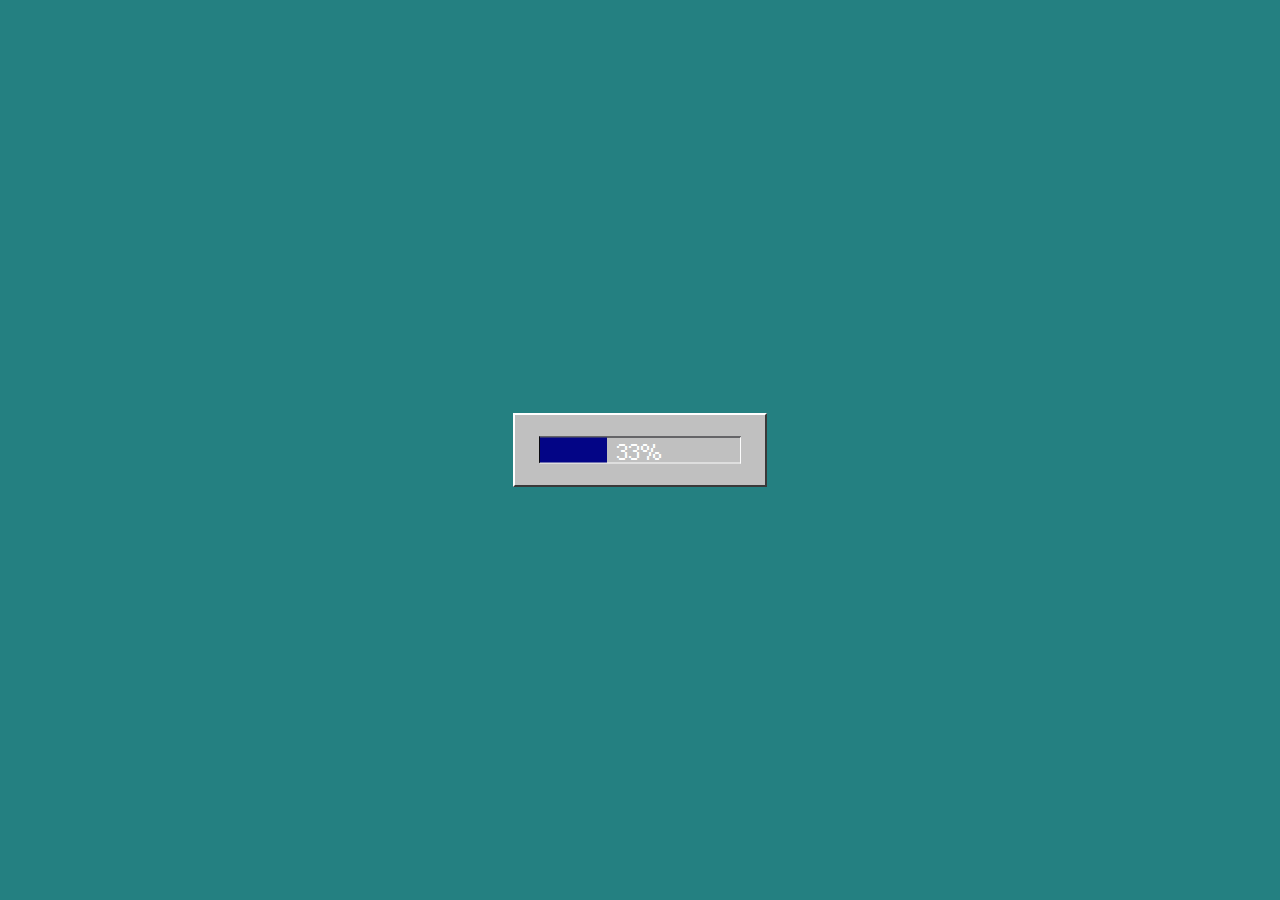
<file: index.html>
<!DOCTYPE html>
<html lang="en">
  <head>
    <meta http-equiv="Content-Type" content="text/html; charset=UTF-8" />
    <meta content="IE=edge,chrome=1" http-equiv="X-UA-Compatible" />
    <meta name="viewport" content="width=device-width, initial-scale=1" />
    <title>
      Windows Classic
    </title>
    <meta
      content="Medi-Scan LCC - Hi-Def Ultrasound Imaging"
      name="description"
    />
    <link href="assets/css/style.css" type="text/css" rel="stylesheet" />
    <link rel="stylesheet" href="https://cdnjs.cloudflare.com/ajax/libs/font-awesome/4.7.0/css/font-awesome.min.css">
  </head>
  <style type="text/css">
  </style>
  <body>
    <div class="progress-panel">
      <div class="progress-show">
        <div class="progress-bar">
          <p class="percent-text"></p>
        </div>
      </div>
    </div>
    <div class="hailstate-panel" style="display: none; z-index: 999;">
      <p class="hailstate-text">
      </p>
      <p class="hailstate-caret">_</p>
    </div>
    <div class="socialprint-panel" style="display: none; z-index: 999;">
      <div class="socialprint-console">
        <p class="socialprint-text">
        </p>
        <p class="socialprint-caret">_</p>
      </div>
      <p class="socialprint-source"></p>
    </div>
    <div class="question-panel" style="display: none; z-index: 999;">
      <div class="question-console">
        <p class="question-text">
        </p>
        <p class="question-caret">_</p>
      </div>
      <div class="yes-no" style="display: none;">
        <p class="answer" id="yes">
            [Yes]
        </p>
        <p class="answer" id="no">
            [No]
        </p>
      </div>
    </div>
    <div class="contact-panel" style="display: none; z-index: 999;">
      <p class="contact-text" onclick="contactClick()">
      </p>
      <p class="contact-caret">_</p>
    </div>
    <div class="hover-panel" style="display: none; z-index: 999;">
      <p class="hover-text">
      </p>
      <p class="hover-caret">_</p>
      <div class="dropdown-content" style="display: none;">
        <a href="https://twitter.com/?lang=en" target="_blank"><img class="img_link" src="assets/image/twitter.png" width="32" alt="Twitter" /></a>
        <a href="https://www.youtube.com/" target="_blank"><img class="img_link" src="assets/image/yt.png" width="32" alt="Facebook" /></a>
        <a href="https://www.instagram.com/" target="_blank"><img class="img_link" src="assets/image/instagram.png" width="32" alt="Instagram" /></a>
      </div>
    </div>
    <div class="computer-question" style="display: none;">
      <p class="yes-show">[Yes]</p>
      <p class="no-show">[No]</p>
    </div>
    <div class="computer-container" style="display: none;">
      <p class="middle-show" style="display: none;">:)</p>
      <p class="middle-thanks" style="display: none;">Thank you</p>
      <img
        class="computer-img"
        src="assets/image/mycomputer.png"
        style="display: none;"
      />
    </div>
    <div class="error-dialog-panel" style="display: none;">
      <div class="error-dialog-header">
        <span class="error-dialog-header-text">Be a great</span>
        <button class="error-dialog-exit" disabled>X</button>
      </div>
      <div class="error-dialog-body">
        <p class="error-dialog-desc">Error detected.</p>
        <div>
          <button class="error-dialog-button"><span class="error-dialog-button-text">Cancel</span></button>
        </div>
      </div>
    </div>
    <div id="main-body" class="main-body"></div>
    <span class="blinker" style="display: none;">_</span>
  </body>

  <script src="assets/js/jquery-3.4.1.min.js"></script>
  <script src="assets/js/script.js"></script>
</html>
</file>
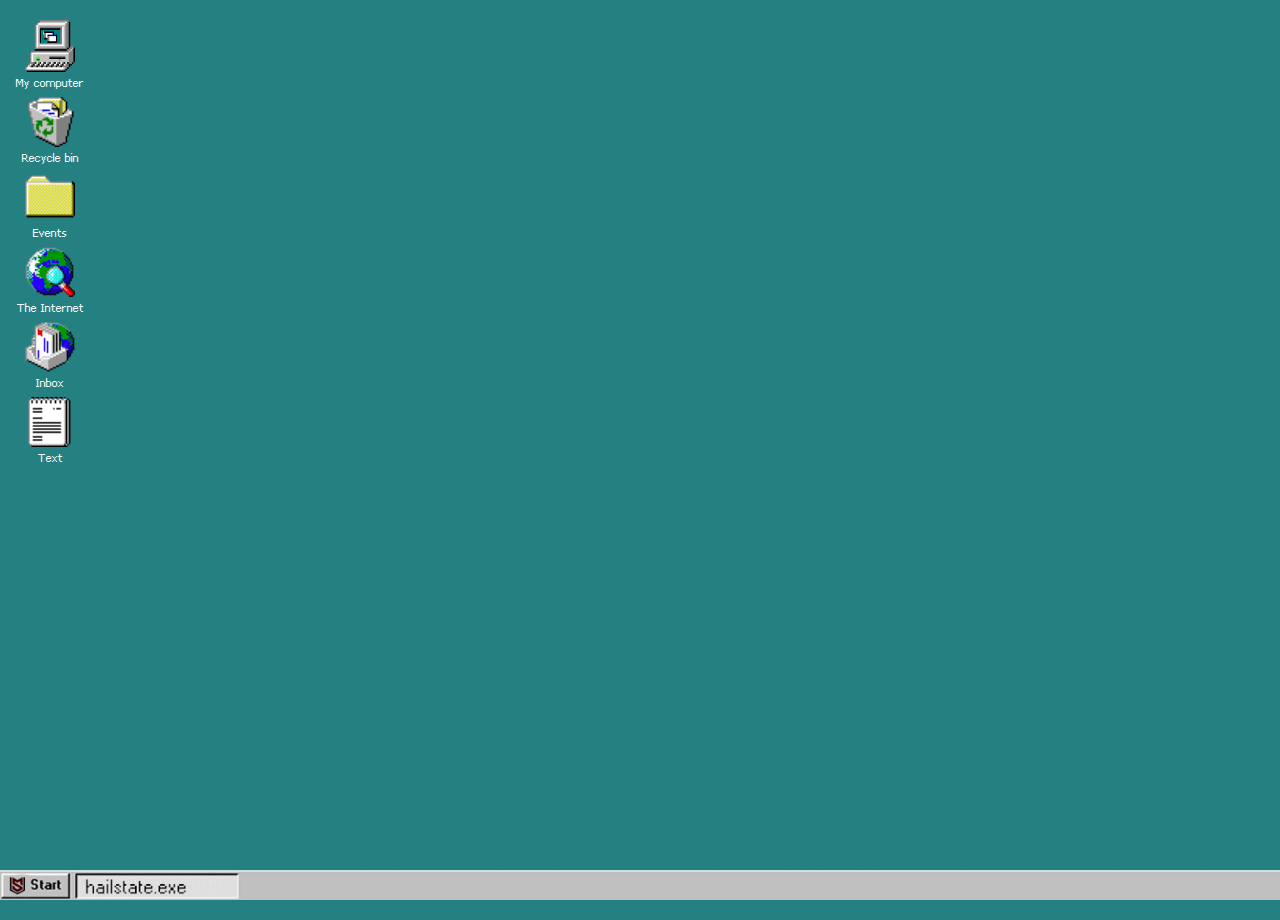
<file: desktop.html>
<!DOCTYPE html>
<html lang="en">
  <head>
    <meta http-equiv="Content-Type" content="text/html; charset=UTF-8" />
    <meta content="IE=edge,chrome=1" http-equiv="X-UA-Compatible" />
    <meta name="viewport" content="width=device-width, initial-scale=1" />
    <title>
      Windows Classic
    </title>
    <meta
      content="Medi-Scan LCC - Hi-Def Ultrasound Imaging"
      name="description"
    />
    <link href="assets/css/desktop.css" type="text/css" rel="stylesheet" />
    <link rel="stylesheet" href="https://cdnjs.cloudflare.com/ajax/libs/font-awesome/4.7.0/css/font-awesome.min.css">
  </head>
  <style type="text/css">
  </style>
  <body>
    <div class="desktop">
      <div class="desktop-icons">
        <div class="desktop-computer">
          <img class="desktop-icon" src="assets/image/my computer.png"/>
          <p class="desktop-desc">My computer</p>
        </div>
        <div class="desktop-recycle">
          <img class="desktop-icon" src="assets/image/recycle bin.png"/>
          <p class="desktop-desc">Recycle bin</p>
        </div>
        <div class="desktop-events">
          <img class="desktop-icon" src="assets/image/folder in folder.png"/>
          <p class="desktop-desc">Events</p>
        </div>
        <div class="desktop-internet">
          <img class="desktop-icon" src="assets/image/the internet.png"/>
          <p class="desktop-desc">The Internet</p>
        </div>
        <div class="desktop-inbox">
          <img class="desktop-icon" src="assets/image/mail.png"/>
          <p class="desktop-desc">Inbox</p>
        </div>
        <div class="desktop-text">
          <img class="desktop-icon" src="assets/image/txt.png"/>
          <p class="desktop-desc">Text</p>
        </div>
      </div>
      <div class="folder" style="display: none;">
        <div class="title">
          <div class="pull-right">
            <button class="minimize"><span class="fa fa-minus"></span></button>
            <button class="expand"><span class="fa fa-square-o"></span></button>
            <button class="times"><span class="fa fa-times"></span></button>
          </div>
          <img src="assets/image/folderlogo.png"/><p>Events</p>
        </div>
        <ul class="toolbar">
          <li><u>F</u>ile</li>
          <li><u>E</u>dit</li>
          <li><u>V</u>iew</li>
          <li><u>H</u>elp</li>
        </ul>
          <div class="folder-inner">
<!--             <ul class="icons">
              <li class="icon-floppy">3½ Floppy (A:)</li>
              <li class="icon-disk">Hard Drive (C:)</li>
              <li class="icon-control-panel">Control Panel</li>
            </ul> -->
          </div>
          <div class="statusbar">
            <div class="left"></div>
            <div class="right">&nbsp;</div>
          </div>
      </div>
      <div class="taskbar">
        <img class="taskbar-icons" src="assets/image/taskbar.png" />
      </div>
    </div>
  </body>
  <script src="assets/js/jquery-3.4.1.min.js"></script>
  <script src="assets/js/desktop.js"></script>
</html>
</file>
<file: assets/css/style.css>
@font-face {
  font-family: "custom-font";
  src: url('../font/temp.ttf') format('truetype');
}

body {
  font-family: custom-font !important;
  background-color: rgb(36, 128, 129);
  position: relative;
  width: 100vw;
  height: 100vh;
  padding: 0;
  margin: 0;
  text-align: center;
}

div.main-body {
  width: 100vw;
  height: 100vh;
  padding: 0;
  margin: 0;
}

.progress-panel {
  width: 250px;
  height: 70px;
  position: absolute;
  left: 50%;
  top: 50%;
  border-top: 2px solid white;
  border-left: 2px solid white;
  border-right: 2px solid #393939;
  border-bottom: 2px solid #393939;
  border-radius: 0;
  background: #c0c0c0;
  transform: translate(-50%, -50%);
}

.progress-show {
  left: 50%;
  top: 50%;
  transform: translate(-50%, -50%);
  position: absolute;
  border-top: 1px solid #08080e;
  border-left: 1px solid #08080e;
  border-right: 1px solid #fcfcfc;
  border-bottom: 1px solid #fcfcfc;
  border-radius: 0;
  background: #c0c0c0;
  width: 200px;
  height: 25px;
}

.progress-bar {
  width: 10%;
  background-color: rgb(3, 5, 134);
  height: 25px;
}

.percent-text {
  position: absolute;
  margin: auto;
  left: 50%;
  top: 50%;
  transform: translate(-50%, -50%);
  color: white;
}

.text-area-container {
  position: absolute;
  padding-top: 1rem;
  padding-left: 1rem;
  padding-bottom: 0.5rem;
  padding-right: 0.5rem;
}

.text-area-container > textarea {
  background: black;
  color: white;
  z-index: 1;
  overflow: hidden;
  border: none;
  width: 1rem;
  margin: 0;
  resize: none;
  outline: none;
  caret-color: transparent;
  padding: 3px;
  font-size: 15px;
  /*color: #2795EE;*/
}

.text-area-container > textarea:focus {
  outline: none;
}

.dropdown-content {
  position: absolute;
  background-color: #f1f1f1;
  margin-top: 1rem;
  box-shadow: 0px 8px 16px 0px rgba(0, 0, 0, 0.2);
  z-index: 2;
}

.dropdown-content a {
  color: black;
  padding: 12px 12px;
  text-decoration: none;
  float: left;
}

.hover-panel:hover .dropdown-content {
  left: 50%;
  transform: translate(-50%, 0%);
  display: flex !important;
  top: 50%;
  background-color: transparent;
}

.img_link {
  left: 50%;
  top: 50%;
  transform: translate(-50%, -50%);
}

/*.dropdown-content a:hover {
  background-color: white;
  color: black !important;
}*/

.yes-no {
  z-index: 3;
}

.yes-no > .answer {
  font-family: custom-font !important;
  color: white;
  background: transparent;
  border: none;
  cursor: pointer;
  outline: none !important;
}

#yes {
  position: absolute;
  right: 25%;
}

.answer:hover {
  background-color: white;
  color: black;
}

#no {
  position: absolute;
  right: 3%;
}

.hailstate-panel {
  left: 50%;
  top: 50%;
  transform: translate(-50%, -50%);
  position: absolute;
  display: flex;
}

.hailstate-text {
  color: white;
}

.hailstate-caret {
  color: white;
}

.socialprint-panel {
  left: 10%;
  top: 10%;
  position: absolute;
}

.socialprint-console {
  display: flex;
}

.socialprint-text {
  color: white;
}

.socialprint-source {
  color: white;
  text-align: left;
  margin-left: 30%;
}

.socialprint-caret {
  color: white;
}

.question-panel {
  left: 50%;
  top: 30%;
  position: absolute;
}

.question-console {
  display: flex;
}

.question-text {
  color: white;
}

.question-caret {
  color: white;
}

.contact-panel {
  left: 20%;
  top: 65%;
  position: absolute;
  display: flex;
}

.contact-text {
  color: white;
  cursor: pointer;
}

.contact-caret {
  color: white;
}

.hover-panel {
  left: 65%;
  top: 75%;
  position: absolute;
  display: flex;
}

.hover-text {
  color: white;
  cursor: pointer;
}

.hover-caret {
  color: white;
}

.middle-show,
.computer-img {
  color: white;
  left: 50%;
  top: 50%;
  transform: translate(-50%, -50%);
  position: absolute;
  cursor: pointer;
}

.computer-question {
  position: absolute;
  left: 50%;
  top: 50%;
  transform: translate(-50%, -50%);
}

.yes-show {
  color: white;
  margin: 20px;
}

.no-show {
  color: white;
  margin: 20px;
}

.computer-img {
  width: 80px;
  height: 80px;
}

.desktop-icons {
  width: 100px;
}

.taskbar {
  position: fixed;
  bottom: 0;
  left: 0;
  height: 30px;
  overflow-x: hidden;
}

.taskbar-icons {
  height: 30px;
}

textarea {
  font-family: custom-font !important;
}
</file>
<file: assets/css/desktop.css>
@font-face {
  font-family: "custom-font";
  src: url('../font/temp.ttf') format('truetype');
}

body {
  font-family: custom-font !important;
  background-color: rgb(36, 128, 129);
  position: relative;
  width: 100vw;
  height: 100vh;
  padding: 0;
  margin: 0;
  text-align: left;
}

.desktop-icons {
  width: 100px;
  text-align: center;
  margin-top: 20px;
}

.desktop-desc {
  font-size: 8px;
  margin-top: 0px;
  color: white;
}

.desktop-icon {
  width: 50px;
}

.taskbar {
  position: fixed;
  bottom: 0;
  left: 0;
  height: 30px;
  overflow-x: hidden;
}

.taskbar-icons {
  height: 30px;
}


.folder {
  border: 2px solid;
  border-bottom-color: #535353;
  border-right-color: #535353;
  border-left-color: #dbdbdb;
  border-top-color: #dbdbdb;
  background-color: #bfbfbf;
  font-size: 13px;
  padding: 2px;
  width: 30%;
  height: 60%;
  position: absolute;
  left: 50%;
  top: 50%;
  transform: translate(-50%, -50%);
}
.folder ul.toolbar {
  list-style: none;
  padding: 2px 0;
  margin: 0;
}
.folder ul.toolbar li {
  display: inline-block;
  padding: 0 5px;
  font-size: 8px;
}
.folder .folder-inner {
  border: 2px solid;
  border-bottom-color: #c7c7c7;
  border-right-color: #c7c7c7;
  border-left-color: #808080;
  border-top-color: #808080;
  background-color: #fff;
  padding: 10px;
  height: calc(100% - 92px);
}
.folder .folder-inner ul.icons {
  list-style: none;
  padding: 2px 0;
  margin: 0;
}
.folder .folder-inner ul.icons li {
  display: inline-block;
  padding: 0 5px;
}
.folder .statusbar .left, .folder .statusbar .right {
  border: 1px solid;
  border-color: #888 #dadada #dadada #888;
  display: inline-block;
  padding: 0px 5px;
  font-size: 11px;
}
.folder .statusbar {
  display: flex;
}
.folder .statusbar .left {
  width: 33%;
}
.folder .statusbar .right {
  width: 66%;
}

.title {
  background-color: rgb(0, 0, 128);
  padding: 2px 4px 3px 4px;
  position: relative;
  display: flex;
}
.title p {
  color: white;
  font-size: 10px;
  margin: 0;
}
.title button {
  border: 2px solid;
  border-bottom-color: #444;
  border-right-color: #444;
  border-left-color: #a6a6a6;
  border-top-color: #a6a6a6;
  background-color: #bfbfbf;
  position: absolute;
  line-height: 0;
  padding: 1px;
  height: 20px;
  width: 20px;
  top: 2px;
}
.title button.minimize {
  right: 44px;
}
.title button.expand {
  right: 23px;
}
.title button.times {
  right: 2px;
}
</file>
